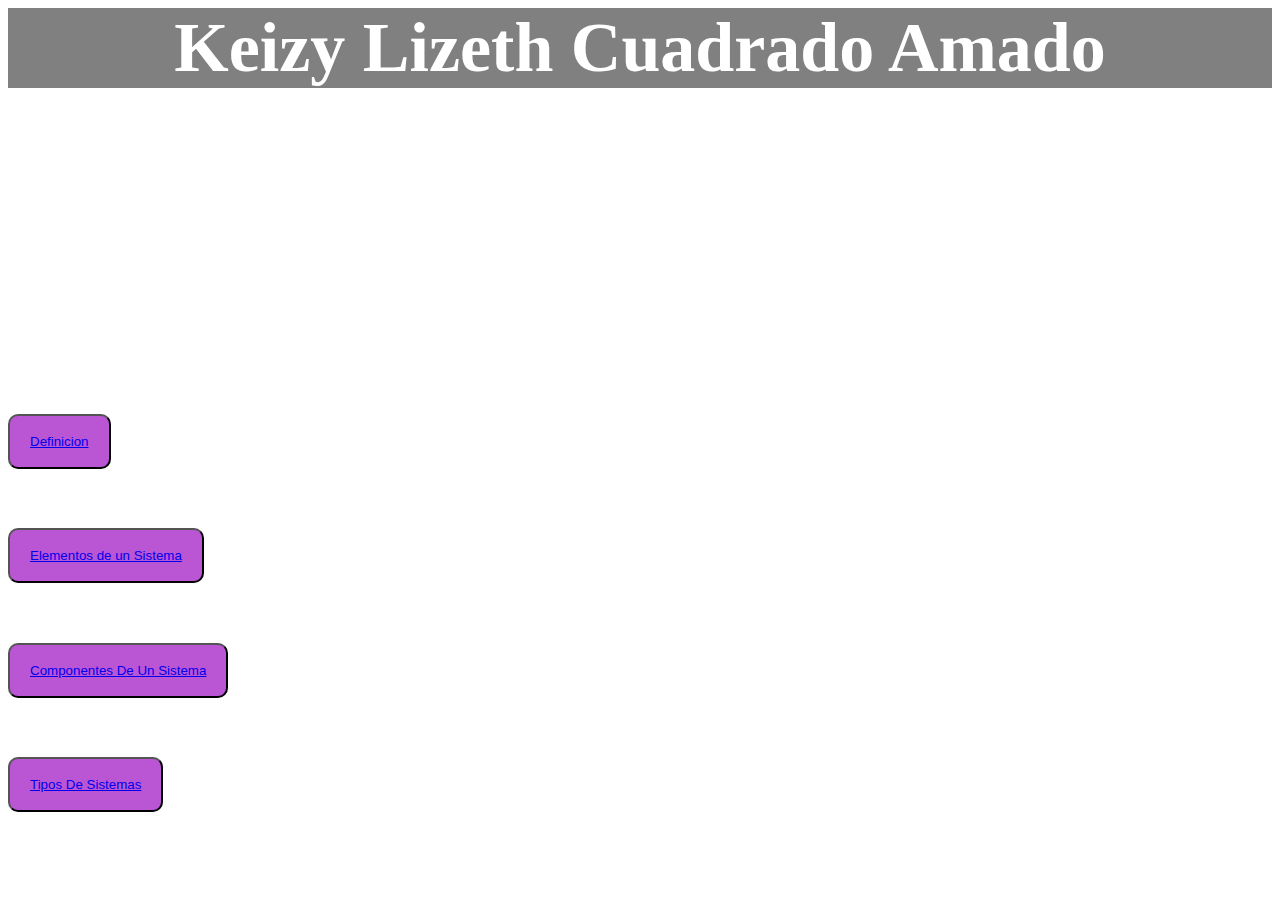
<file: index.html>
<html>
<html lang="es">
<head>
    <meta charset="UTF-8">
    <meta name="viewport" content="width=device-width, initial-scale=1.0">
    <title>PARCIAL TGS</title>
    <link rel="stylesheet" href="css/estilos.css">
</head>
<body>
    <h1>Keizy Lizeth Cuadrado Amado</h1>
    <h2>Unimonserrate</h2>
    <br>
    <p> A continuacion encontraras todo lo que tenga que ver con un sistema como su definicion, los elementos, lo que compone un sistema, identificando los subsistemas, tambien vas a encontrar los diferentes tipos de sistemas, y cada uno de estos relacionado con la teoria general de sistemas desde una perspectiva de la ingeneria de sistemas,todo esto con el objetivo de poder entender mas sobre el sector y lo interesante que es y como se relaciona con la vida diaria cada dia, como todos estos sistemas cambia el mundo y la sociedad, espero les guste la informacion encontrada en esta pagina web mi primera pagina web creada por Keizy Cuadrado</p>
    <h3>Oprime el siguiente boton para encontrar la definicon de La Teoria General De Sistemas</h3>
    <button class="definicion"><a href="Definicion.html">Definicion</a></button>
     <br>
     <h3>Oprime el siguiente boton para encontrar Los Elementos De Un Sistema</h3>
    <button class="elementos"><a href="Elementos De Un Sistema.html">Elementos de un Sistema</a></button>
    <br>
    <h3>Oprime el siguiente boton para encontrar Los Componentes De Un Sistema</h3>
   <button class="componentes"><a href="Componentes De Un Sistema.html">Componentes De Un Sistema</a></a></button>
   <br>
   <h3>Oprime el siguiente boton para encontrar Los Tipos De Sistemas</h3>
  <button class="tipos"><a href="Tipos  De Sistemas.html">Tipos De Sistemas</a></button>
  </div>
    </body>
</html>
</file>
<file: css/estilos.css>
body
{
background-image: url("https://img.freepik.com/premium-vector/dark-background-with-cloth-texture_448617-61.jpg");
background-size:cover;
background-repeat:no-repeat;
background-position:center ;
background-attachment:fixed;
}
h1
{
    background-color:grey;
    color: white;
    text-align:center;    
    font-size: 70px;
    font-style:Times New Roman;
}
h2
{
    color: white;
    text-align: center;    
    font-size:50px;
    font-style:Times New Roman;
}
.definicion
{
    background-color:mediumorchid;
    padding:18px 20px;
    color:#fff;
    border-radius: 10px;
    
}
.elementos
{
    background-color:mediumorchid;
    padding:18px 20px;
    color:#fff;
    border-radius: 10px;
}
.componentes
{
    background-color:mediumorchid;
    padding:18px 20px;
    color:#fff;
    border-radius: 10px;
}
.tipos
{
    background-color:mediumorchid;
    padding:18px 20px;
    color:#fff;
    border-radius: 10px;
}

h3
{
    font-style: Times New Roman;
    color: white;
    text-align:left
}
p
{
    font-size:18px;
    font-style: Times New Roman;
    color: white;
    text-align:justify 
}
ol
{
    font-size:18px;
    font-style: Times New Roman;
    color: white;
    text-align:left 
}
.prueba
{
    background-color:darkgray;
    padding:18px 20px;
    color:#fff;
    border-radius: 10px;
    font-style: italic;
}
</file>
